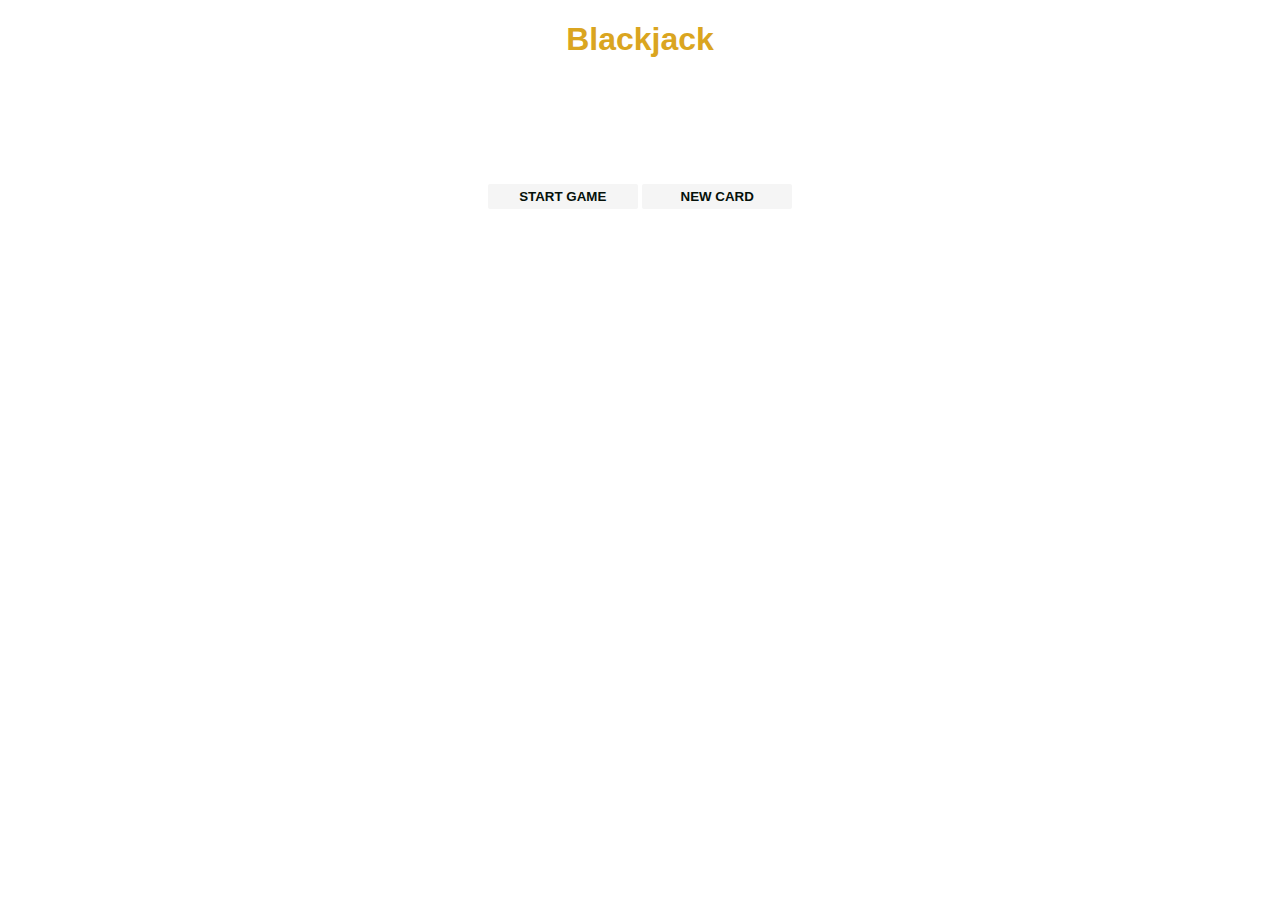
<file: Blackjack Game/index.html>
<!DOCTYPE html>
<html lang="en">
  <head>
    <meta charset="UTF-8" />
    <meta http-equiv="X-UA-Compatible" content="IE=edge" />
    <meta name="viewport" content="width=device-width, initial-scale=1.0" />
    <title>Blackjack Game</title>
    <link rel="stylesheet" href="index.css" />
  </head>
  <body>
    <h1>Blackjack</h1>
    <p id="message-el">Want to play a round?</p>
    <p id="cards-el">Cards:</p>
    <p id="sum-el">Sum:</p>
    <button onclick="startGame()">START GAME</button>
    <button onclick="newCard()">NEW CARD</button>
    <p id="player-el"></p>
    <script src="index.js"></script>
  </body>
</html>
</file>
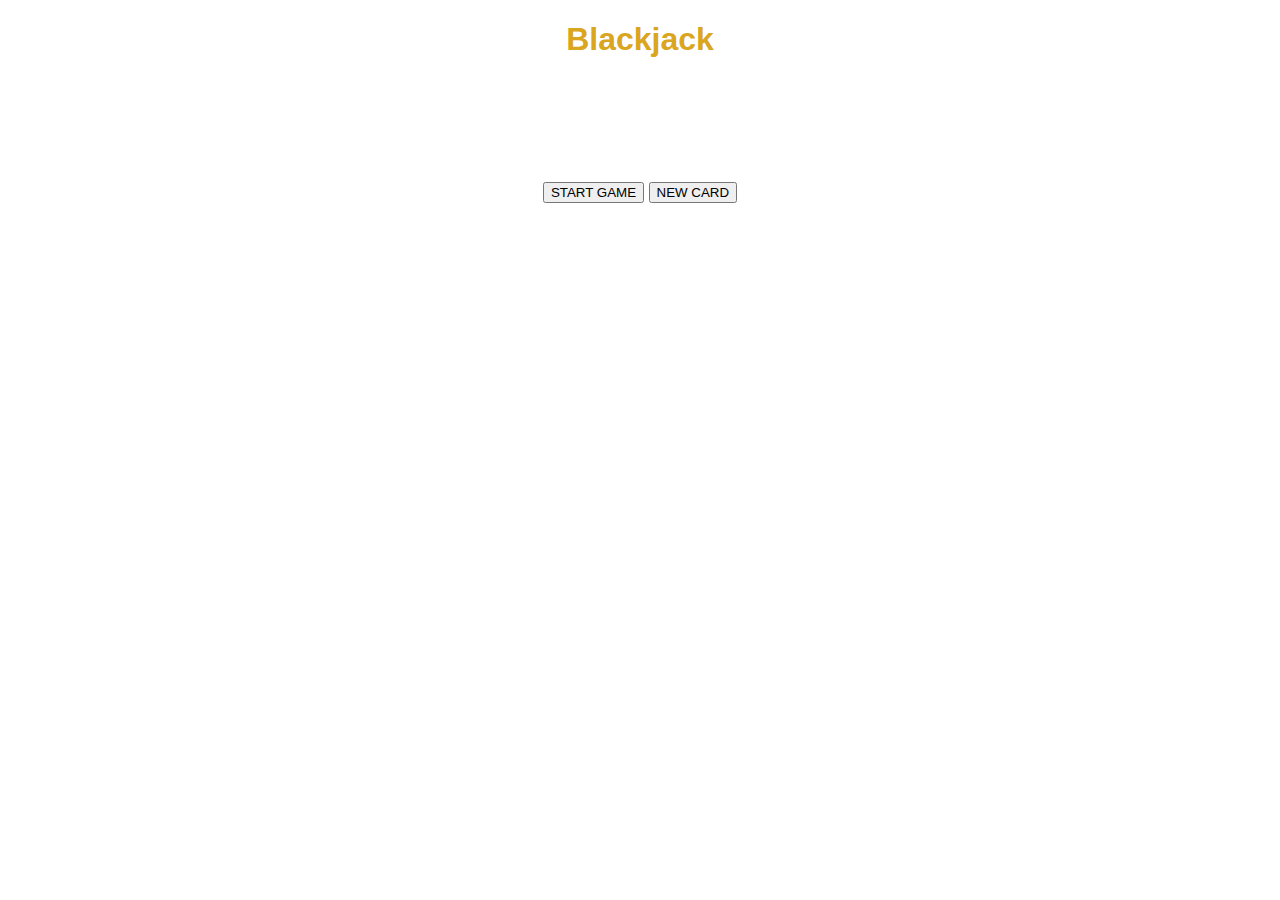
<file: Build Blackjack Game/index.html>
<!DOCTYPE html>
<html lang="en">
  <head>
    <meta charset="UTF-8" />
    <meta http-equiv="X-UA-Compatible" content="IE=edge" />
    <meta name="viewport" content="width=device-width, initial-scale=1.0" />
    <title>Blackjack Game</title>
    <link rel="stylesheet" href="index.css" />
  </head>
  <body>
    <h1>Blackjack</h1>
    <p id="message-el">Want to play a round?</p>
    <p id="cards-el">Cards:</p>
    <p id="sum-el">Sum:</p>
    <button onclick="renderGame()">START GAME</button>
    <button onclick="newCard()">NEW CARD</button>
    <script src="index.js"></script>
  </body>
</html>
</file>
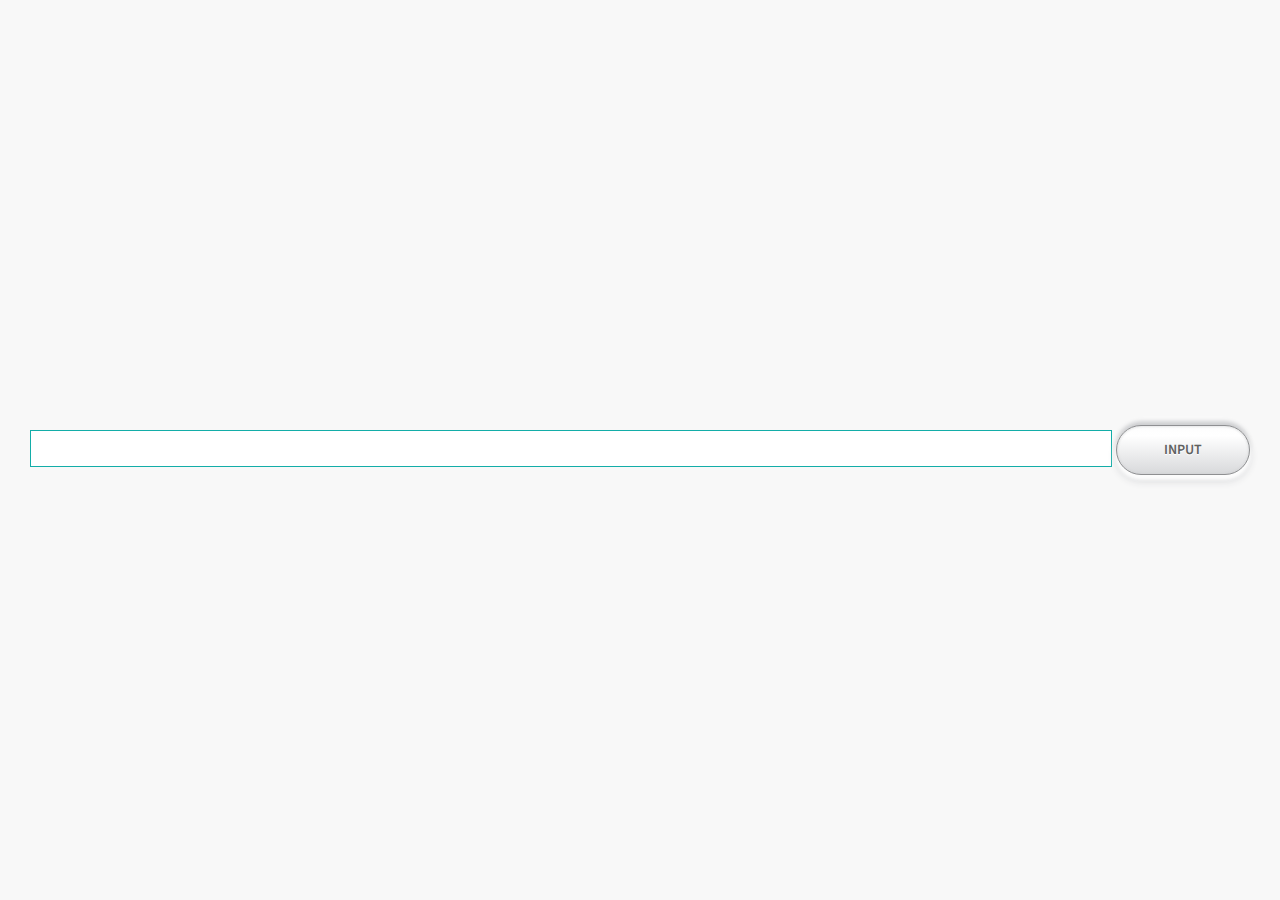
<file: Building a Chrome Extension/index.html>
<!DOCTYPE html>
<html lang="en">
  <head>
    <meta charset="UTF-8" />
    <meta http-equiv="X-UA-Compatible" content="IE=edge" />
    <meta name="viewport" content="width=device-width, initial-scale=1.0" />
    <title>Chrome Extension</title>
    <link rel="stylesheet" href="index.css" />
  </head>
  <body>
    <!-- <div id="container"></div> -->
    <input type="text" id="input-el" />
    <button id="input-btn" onclick="saveLead()">INPUT</button>
    <ul id="ul-el"></ul>
    <script src="index.js"></script>
  </body>
</html>
</file>
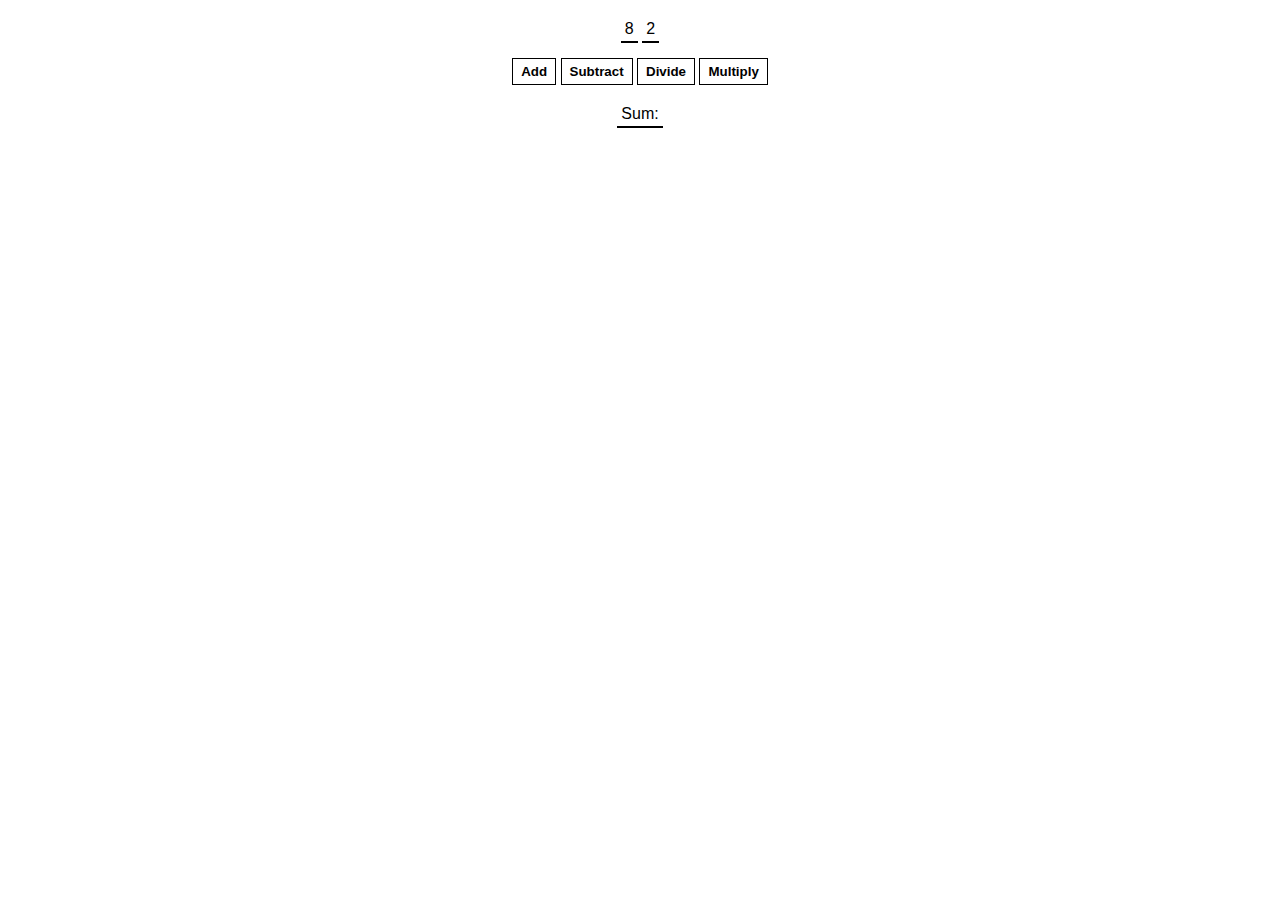
<file: Practice - part 1/Calculator challenge/index.html>
<!DOCTYPE html>
<html lang="en">
  <head>
    <meta charset="UTF-8" />
    <meta http-equiv="X-UA-Compatible" content="IE=edge" />
    <meta name="viewport" content="width=device-width, initial-scale=1.0" />
    <title></title>
    <link rel="stylesheet" href="index.css" />
  </head>
  <body>
    <span id="num1-el"></span>
    <span id="num2-el"></span>
    <br />
    <button onclick="add()">Add</button>
    <button onclick="subtract()">Subtract</button>
    <button onclick="divide()">Divide</button>
    <button onclick="multiply()">Multiply</button>
    <br />
    <span id="sum-el">Sum: </span>
    <script src="index.js"></script>
  </body>
</html>
</file>
<file: Blackjack Game/index.css>
body {
    font-family: 'Trebuchet MS', 'Lucida Sans Unicode', 'Lucida Grande', 'Lucida Sans', Arial, sans-serif;
    background-image: url("https://images.unsplash.com/photo-1585314062340-f1a5a7c9328d?ixlib=rb-1.2.1&ixid=MnwxMjA3fDB8MHxwaG90by1wYWdlfHx8fGVufDB8fHx8&auto=format&fit=crop&w=387&q=80");
    background-size: cover;
    text-align: center;
    color: white;
    font-weight: bold;
}

h1 {
    color: goldenrod;
}

#message-el {
    font-style: italic;
}

button {
    color: #05110a;
    width: 150px;
    background: whitesmoke;
    padding-top: 5px;
    padding-bottom: 5px;
    font-weight: bold;
    border: none;
    border-radius: 2px;
    margin-bottom: 2px;
    margin-top: 2px;
}
</file>
<file: Build Blackjack Game/index.css>
body {
    font-family: 'Trebuchet MS', 'Lucida Sans Unicode', 'Lucida Grande', 'Lucida Sans', Arial, sans-serif;
    background-image: url("https://images.unsplash.com/photo-1585314062340-f1a5a7c9328d?ixlib=rb-1.2.1&ixid=MnwxMjA3fDB8MHxwaG90by1wYWdlfHx8fGVufDB8fHx8&auto=format&fit=crop&w=387&q=80");
    background-size: cover;
    text-align: center;
    color: white;
    font-weight: bold;
}

h1 {
    color: goldenrod;
}

#message-el {
    font-style: italic;
}
</file>
<file: Building a Chrome Extension/index.css>
@import url("https://fonts.googleapis.com/css?family=Source+Sans+Pro:600&display=swap");

@-webkit-keyframes active {
    from {
        box-shadow: 0 4px 3px 1px #FCFCFC, 0 6px 8px #D6D7D9, 0 -4px 4px #CECFD1, 0 -6px 4px #FEFEFE, inset 0 0 10px 0px rgba(0, 0, 250, 0.6);
    }

    to {
        box-shadow: 0 4px 3px 1px #FCFCFC, 0 6px 8px #D6D7D9, 0 -4px 4px #CECFD1, 0 -6px 4px #FEFEFE, inset 0 0 3px 3px #CECFD1;
    }
}

@keyframes active {
    from {
        box-shadow: 0 4px 3px 1px #FCFCFC, 0 6px 8px #D6D7D9, 0 -4px 4px #CECFD1, 0 -6px 4px #FEFEFE, inset 0 0 10px 0px rgba(0, 0, 250, 0.6);
    }

    to {
        box-shadow: 0 4px 3px 1px #FCFCFC, 0 6px 8px #D6D7D9, 0 -4px 4px #CECFD1, 0 -6px 4px #FEFEFE, inset 0 0 3px 3px #CECFD1;
    }
}

*,
*:before,
*:after {
    box-sizing: border-box;
}

body {
    margin: 0;
    padding: 30px;
    background: #f8f8f8;
    min-height: 100vh;
    display: flex;
    align-items: center;
    justify-content: center;
    min-width: 400px;
}

.grid {
    max-width: 400px;
    margin: 0 auto;
    display: grid;
    grid-template-columns: 150px 150px 50px;
    align-items: center;
    justify-content: center;
    grid-gap: 40px 25px;
}


button,
[role=button] {
    -webkit-appearance: none;
    -webkit-user-select: none;
    -moz-user-select: none;
    -ms-user-select: none;
    user-select: none;
    display: flex;
    align-items: center;
    justify-content: center;
    outline: none;
    cursor: pointer;
    width: 150px;
    height: 50px;
    background-image: linear-gradient(to top, #D8D9DB 0%, #fff 80%, #FDFDFD 100%);
    border-radius: 30px;
    border: 1px solid #8F9092;
    box-shadow: 0 4px 3px 1px #FCFCFC, 0 6px 8px #D6D7D9, 0 -4px 4px #CECFD1, 0 -6px 4px #FEFEFE, inset 0 0 3px 0 #CECFD1;
    transition: all 0.2s ease;
    font-family: "Source Sans Pro", sans-serif;
    font-size: 14px;
    font-weight: 600;
    color: #606060;
    text-shadow: 0 1px #fff;
}

button::-moz-focus-inner,
[role=button]::-moz-focus-inner {
    border: 0;
}

button>*,
[role=button]>* {
    transition: transform 0.2s ease;
}

button:hover:not([disabled]),
[role=button]:hover:not([disabled]) {
    box-shadow: 0 4px 3px 1px #FCFCFC, 0 6px 8px #D6D7D9, 0 -4px 4px #CECFD1, 0 -6px 4px #FEFEFE, inset 0 0 3px 3px #CECFD1;
}

button:hover:not([disabled])>*,
[role=button]:hover:not([disabled])>* {
    transform: scale(0.975);
}

button:focus:not(:active),
[role=button]:focus:not(:active) {
    -webkit-animation: active 0.9s alternate infinite;
    animation: active 0.9s alternate infinite;
    outline: none;
}

button:active:not([disabled]),
[role=button]:active:not([disabled]) {
    box-shadow: 0 4px 3px 1px #FCFCFC, 0 6px 8px #D6D7D9, 0 -4px 4px #CECFD1, 0 -6px 4px #FEFEFE, inset 0 0 5px 3px #999, inset 0 0 30px #aaa;
}

button:active:not([disabled])>*,
[role=button]:active:not([disabled])>* {
    transform: scale(0.95);
}

button:disabled,
[role=button]:disabled {
    opacity: 0.6;
    cursor: not-allowed;
}

button.icon,
[role=button].icon {
    width: 50px;
}

button.icon svg,
[role=button].icon svg {
    margin-top: 3px;
    width: 30px;
    height: 30px;
}





/* body {
    margin: 0;
    padding: 10px;
    font-family: Arial, Helvetica, sans-serif;
} */

input {
    width: 100%;
    padding: 10px;
    box-sizing: border-box;
    border: 1px solid #13ada8;
    margin-bottom: 4px;
    margin-right: 4px;
}

/* button {
    background-image: linear-gradient(to right, #84fab0 0%, #8fd3f4 51%, #84fab0 100%);
    color: rgb(23, 2, 53);
    padding: 10px 20px;
    border: none;
    font-weight: bold;
} */


/* extra */
.container {
    display: flex;
    justify-content: center;
    align-items: center;
    align-content: center;
    flex-wrap: wrap;
    width: 80vw;
    margin: 0 auto;
    min-height: 100vh;
}

/* style the list */
ul {
    margin-top: 20px;
    list-style: none;
    padding-left: 0;
}

li {
    margin-top: 5px;
}

a {
    color: #82a6a5;
}
</file>
<file: Practice - part 1/Calculator challenge/index.css>
body {
    font-family: Arial, Helvetica, sans-serif;
    padding: 20px 0;
    margin: 0;
    text-align: center;
}

span {
    border-bottom: 2px solid black;
    padding: 4px;
}

button {
    margin: 20px 0;
    background: white;
    color: black;
    border: 1px solid black;
    font-weight: bold;
    cursor: pointer;
    padding: 5px 8px;
}
</file>
